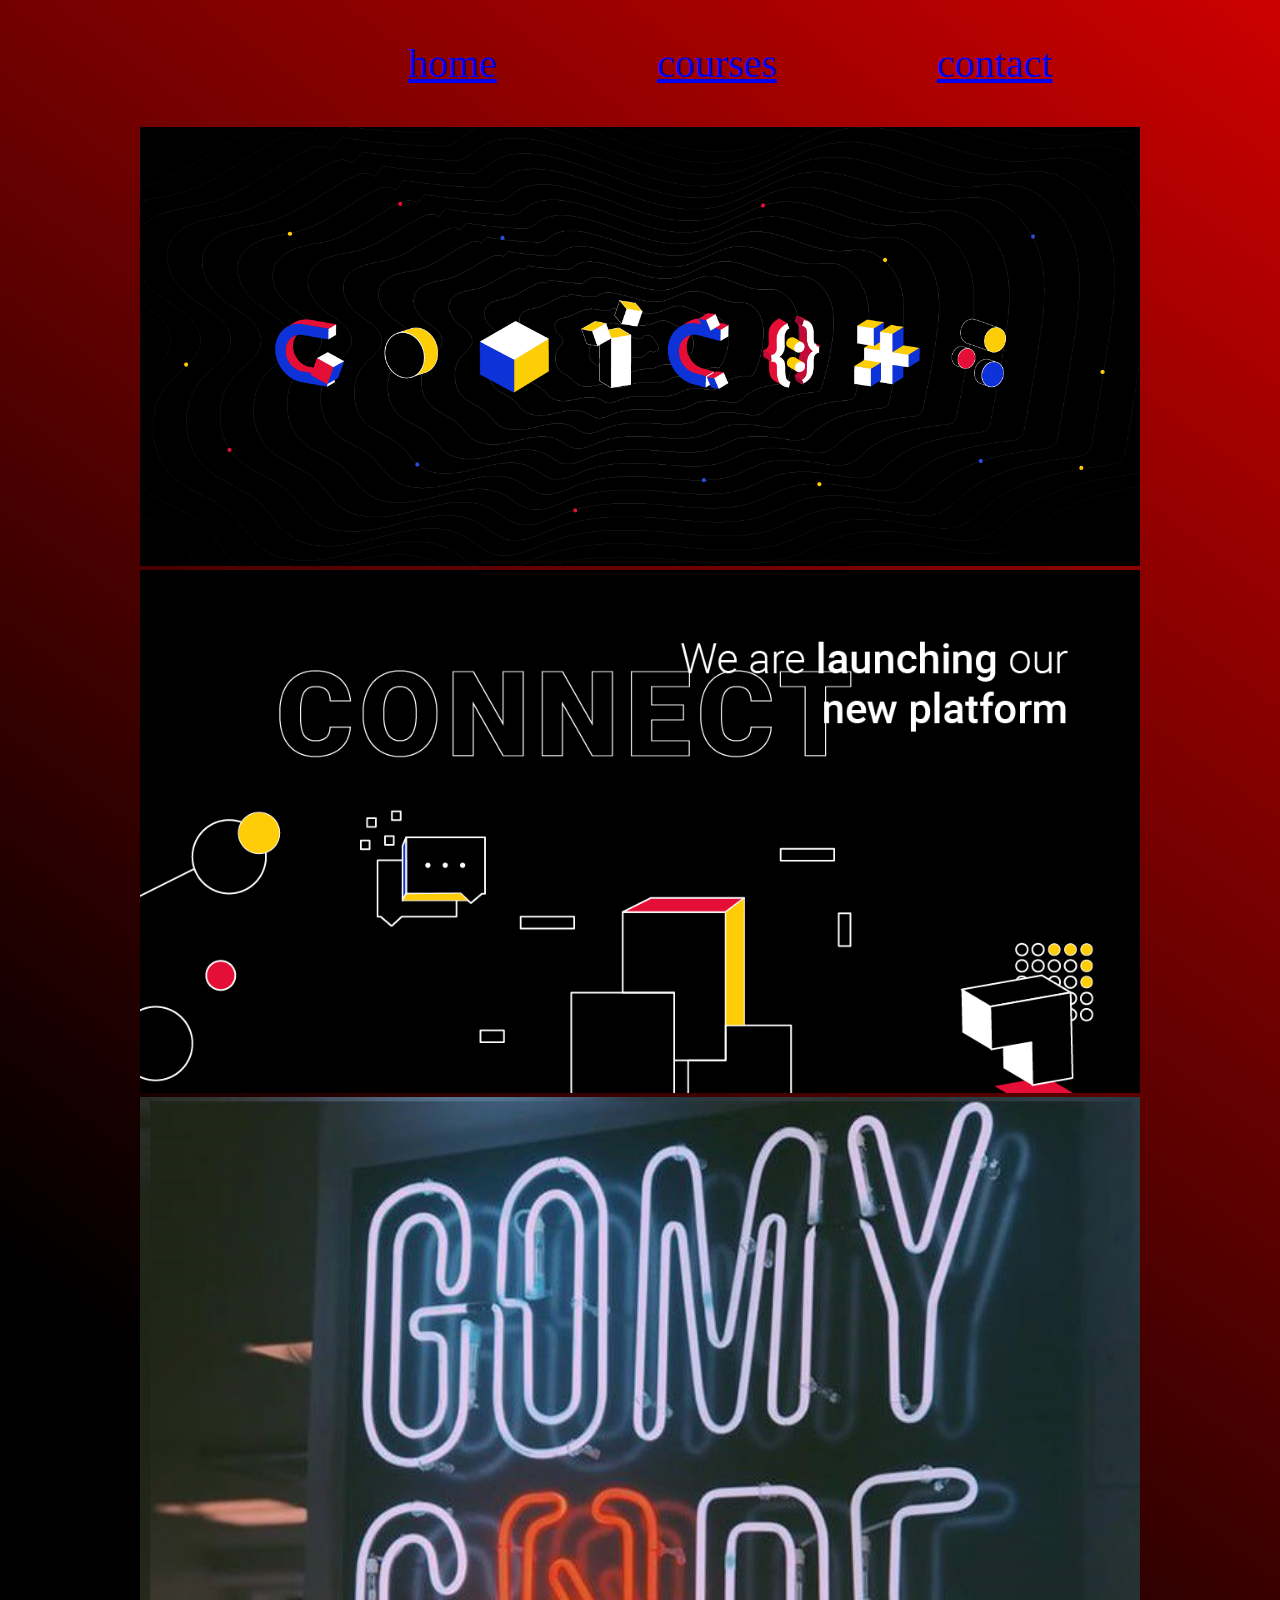
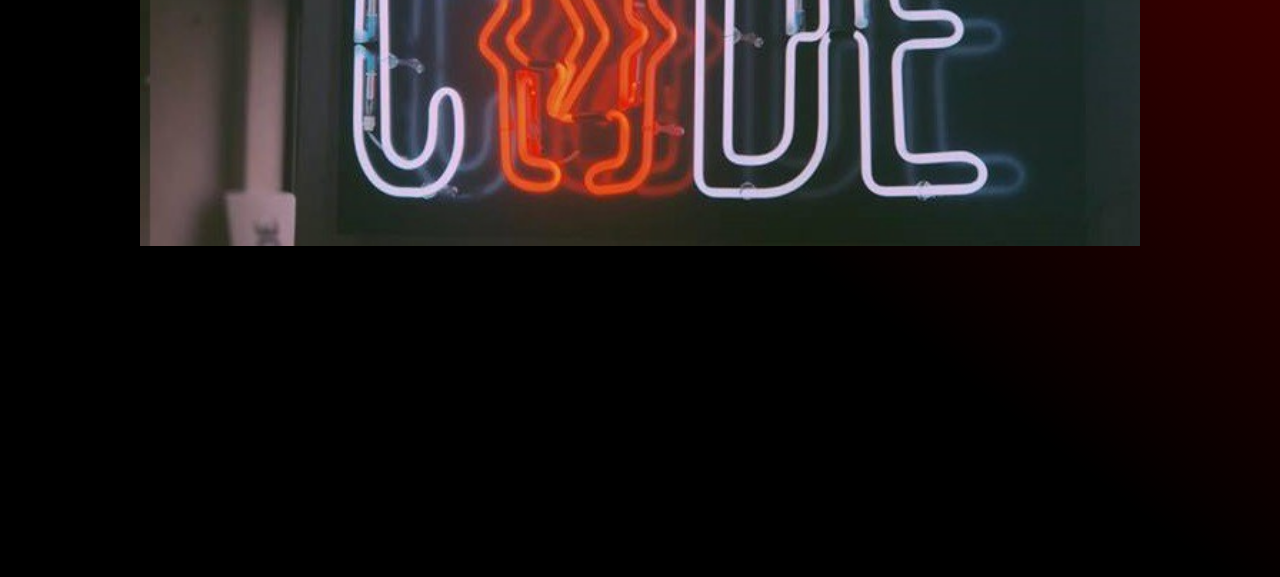
<file: gomycode/index.html>
<!DOCTYPE html>
<html lang="en">
<head>
    <meta charset="UTF-8">
    <meta name="viewport" content="width=device-width, initial-scale=1.0">
    <meta http-equiv="X-UA-Compatible" content="ie=edge">
    <title>home</title>
    <link rel="stylesheet" href="css/style.css">
</head>
<body> <ul class="size">
        <li><a href="index.html">home</a></li>
    <li><a href="cours.html">courses</a></li>
    
     <li><a href="contact.html">contact</a></li>
     </ul>
    
     <div class="center" id="image">
         
            <img src="res\pic1.jpg" heights="500" width="1000">
            <img src="res\pic2.jpg" heights="500" width="1000">
            <img src="res\pic3.jpg" heights="500" width="1000">
       
     </div>
     <center>
     
<iframe width="560" height="315" src="https://www.youtube.com/embed/MkLog_27S6U" frameborder="0" allow="accelerometer; autoplay; encrypted-media; gyroscope; picture-in-picture" allowfullscreen></iframe>
     </center>
</body>
</html>
</file>
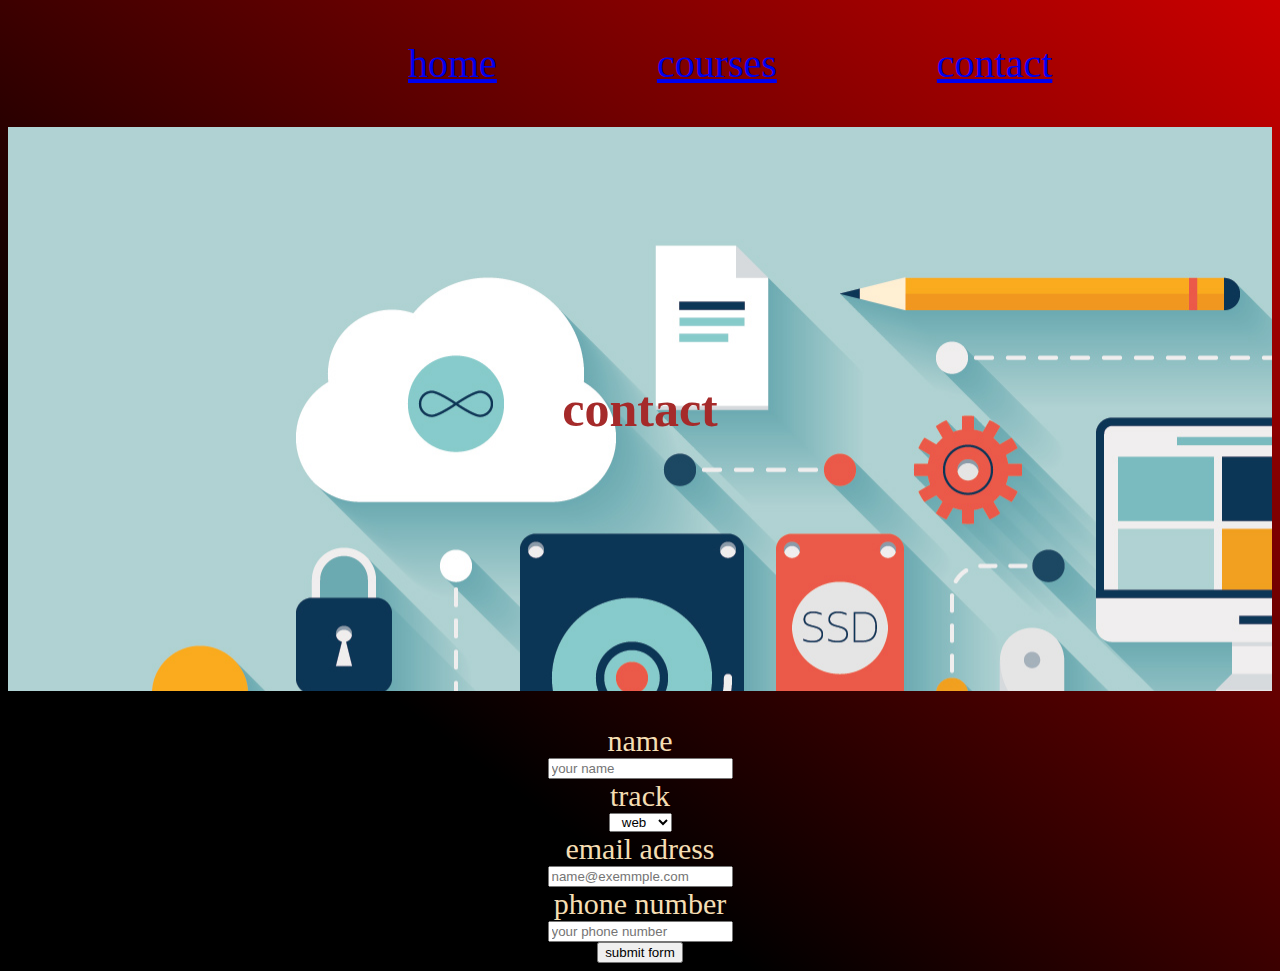
<file: gomycode/contact.html>
<!DOCTYPE html>
    <html lang="en">

                  <head>

    <meta charset="UTF-8"> 
    <meta name="viewport" content="width=device-width, initial-scale=1.0">
     <meta http-equiv="X-UA-Compatible" content="ie=edge">
    <title>contact</title>
    <link rel="stylesheet" href="css/style.css">
    <link rel="icon" href="res\logo.jpg"

                   
                    </head>

                    <body>
                                 
  <ul class="size">
            <li><a href="index.html">home</a></li>

    <li><a href="cours.html">courses</a></li>


        <li><a href="contact.html">contact</a></li>
    </ul>
   
       <center>
    <h1 style="text-align: center">contact</h1>
<form>     

    <div style="text-align: center"></div>          

    <label style="text-align: center">name</label><br> <input type="text" placeholder="your name "><br>

    <label> track</label><br>

    <select style="text-align: center">

        <option>web</option>
        <option>all</option>
        <option>games</option>
        </select> </form>

</select>

<label style="text-align: center">email adress</label><br><input type="text" placeholder="name@exemmple.com"><br>

<label style="text-align: center">phone number</label><br><input type="text" placeholder="your phone number"><br>
    
<input  class="submit center" type="submit" value="submit form" >
    
</center>



         </div>
     </form>
                    </body>
</file>
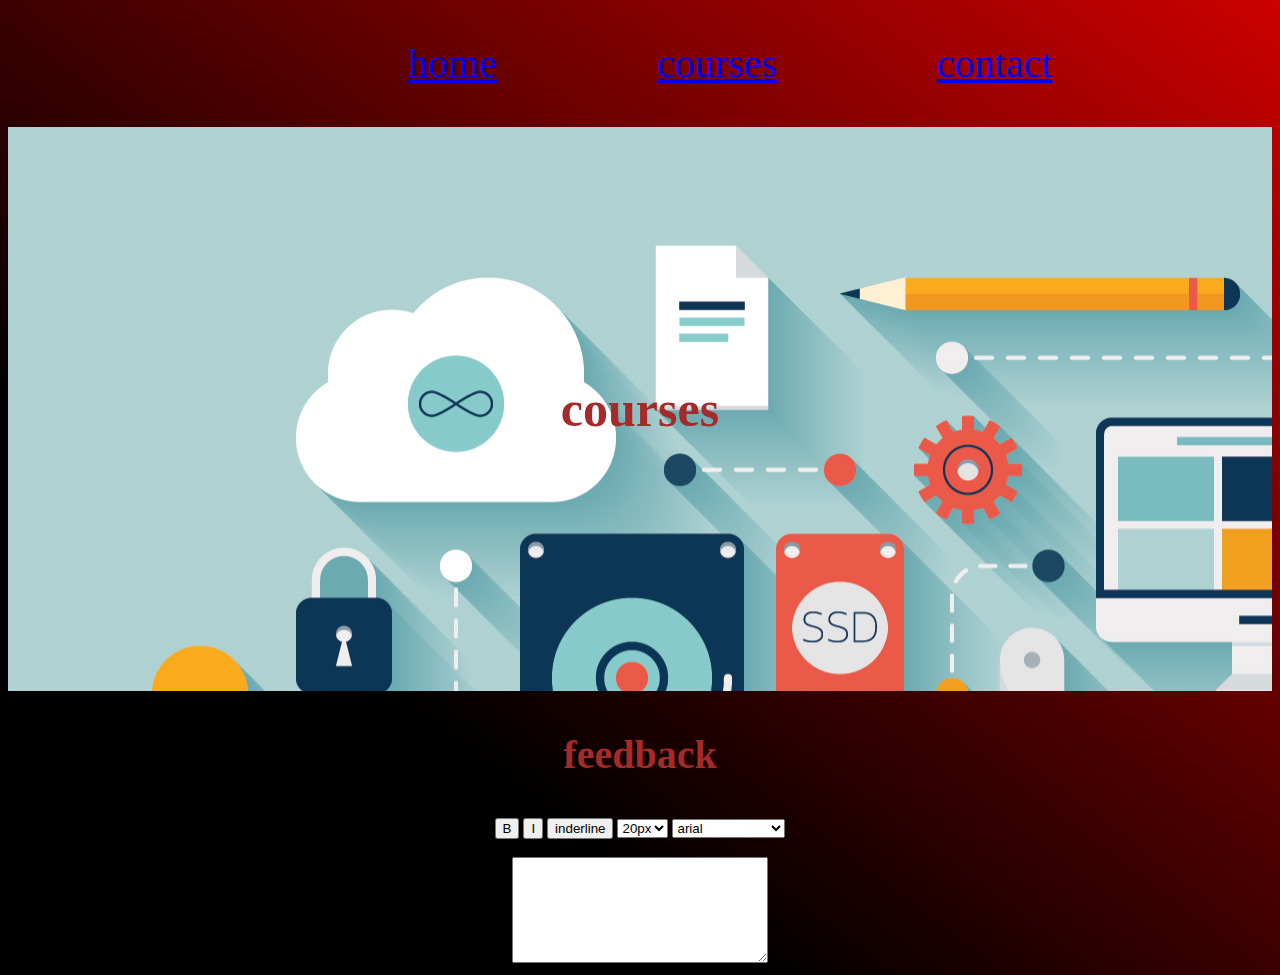
<file: gomycode/cours.html>
<!DOCTYPE html>
<html lang="en">
<head>
    <meta charset="UTF-8">
    <meta name="viewport" content="width=device-width, initial-scale=1.0">
    <meta http-equiv="X-UA-Compatible" content="ie=edge">
    <title>Document</title>
    <link rel="stylesheet" href="css/style.css">
</head>
<body>
       
        <ul class=" size">
             <li><a href="index.html">home</a></li>
             <li><a href="cours.html">courses</a></li>
            
             <li><a href="contact.html">contact</a></li>
             </ul> <center>
                    <h1 style="text-align: center">courses</h1>


    <h3 style="text-align: center">feedback</h3>
<div style="text-align: center"> 
    <input type="submit" value="B">
    <input type="submit" value="I">
    <input type="submit" value="inderline">
    <select>
        <option>20px</option>
        <option>10px</option>
        </select>
        <select>
                <option>arial</option>
                <option>newtimeromain</option>
                </select>

        <form>
             <br>
              <textarea col="50"row="20">

              </textarea>
        </form>


</div>



</body>
</html>
</file>
<file: gomycode/css/style.css>
body{
    background:     Linear-gradient(217deg, rgba(255,0,0,.8), rgba(255,0,0,0) 70.71%),

    Linear-gradient(127deg, black, black 70.71%),
    
    Linear-gradient(336deg, rgba(0,0,255,.8), rgba(0,0,255,0) 70.71%);
}
h1 {color:brown;
font-size: 50px;}
label{color: wheat;
font-size: 30px;}
li{
    display: inline;margin-right: 150px
}
ul{
    padding-left: 400px
}
.#image{
    display: block;
}
.center{
    text-align: center
}
.size{font-size: 40px;}

textarea{width:250px;
height:100px;}

h3 {color:brown;
    font-size: 40px;}

h1{background-image: url("../res/Web-Trends-2016-.jpg");
padding: 20%
}
.submit:hover{
    color: rgb(126, 14, 14);
    background-color: aquamarine;
}
</file>
